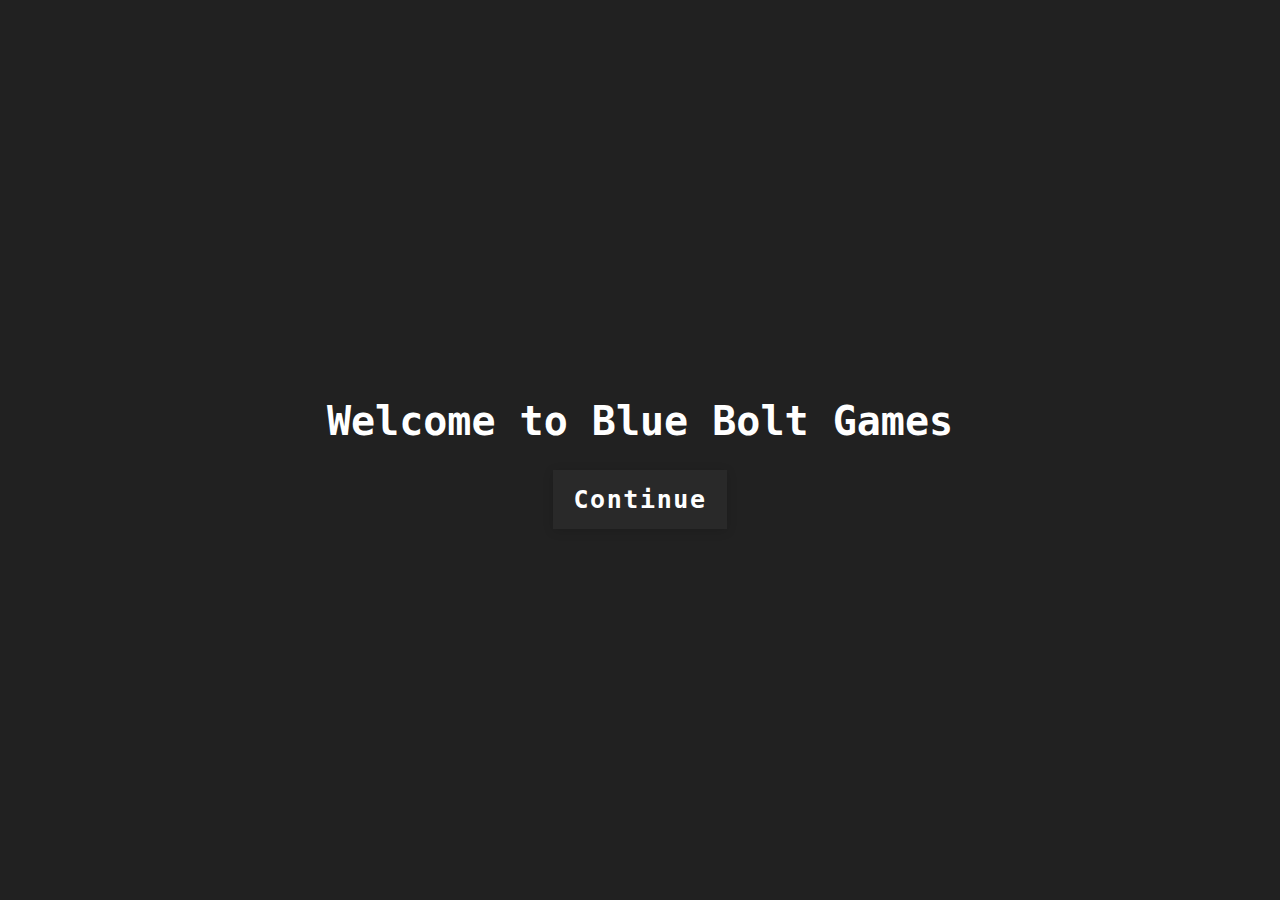
<file: index.html>
<!DOCTYPE html>
<html lang="en">
  <head>
    <meta charset="UTF-8" />
    <meta name="viewport" content="width=device-width, initial-scale=1.0" />
    <title>Welcome</title>
    <link rel="stylesheet" href="main.css" />
    <link rel="icon" type="image/png" href="BlueBoltGames.png">
    <link href="https://fonts.googleapis.com/css2?family=Russo+One&display=swap" rel="stylesheet">
  </head>
  <body>
    <div class="content">
      <h1>Welcome to Blue Bolt Games</h1>
      <!-- Remove default link styling -->
      <a href="games.html" class="ui-btn-link">
        <button class="ui-btn">
          <span>Continue</span>
        </button>
      </a>
    </div>
  </body>
</html>
</file>
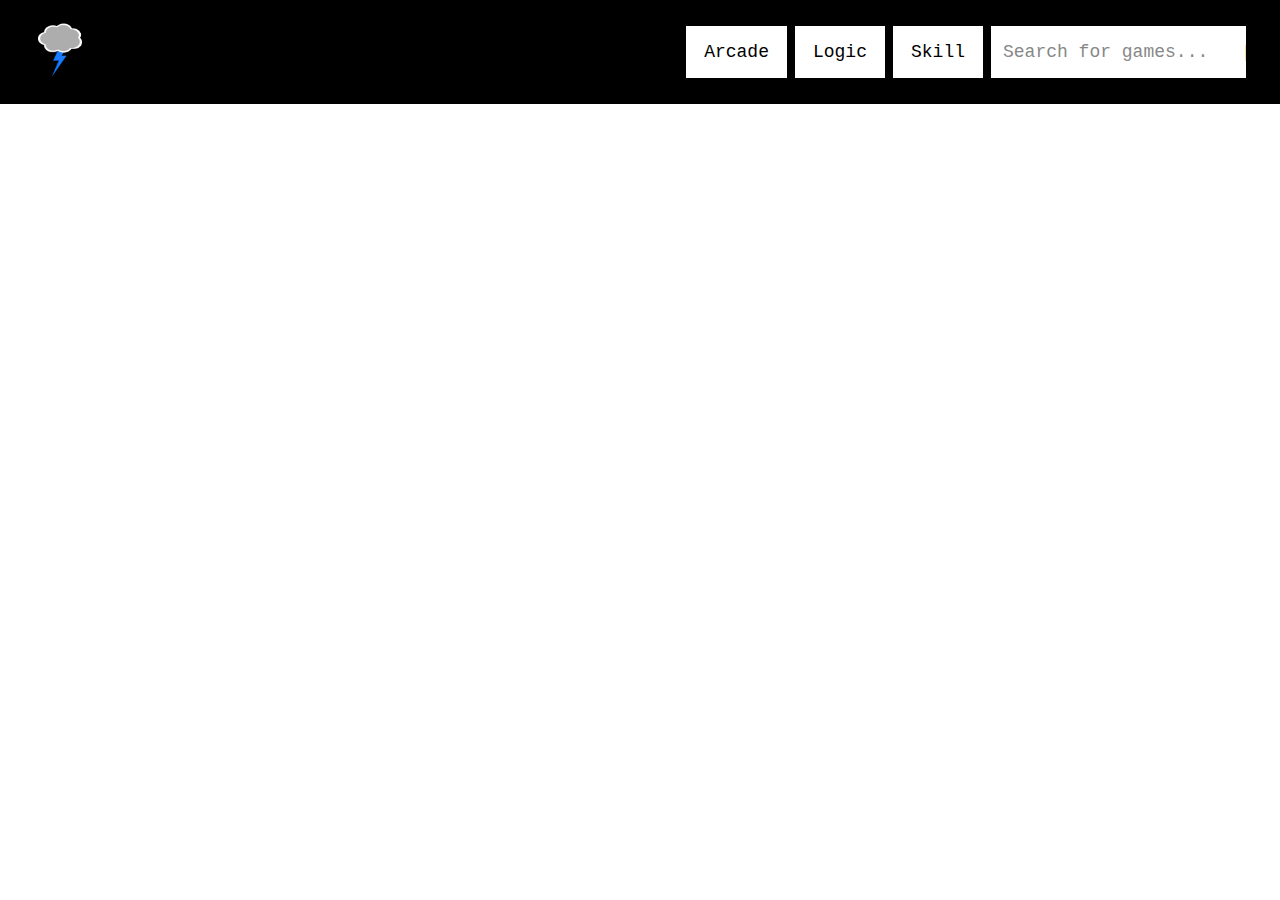
<file: arcade.html>
<!DOCTYPE html>
<html lang="en">
  <head>
    <meta charset="UTF-8" />
    <meta name="viewport" content="width=device-width, initial-scale=1.0" />
    <title>Blue Bolt Games - Challenging Mind Games for Mental Growth</title>
    <link rel="stylesheet" href="games.css" />
    <link rel="icon" type="image/png" href="BlueBoltGames.png">
    <link href="https://fonts.googleapis.com/css2?family=Russo+One&display=swap" rel="stylesheet">
  </head>
  <body>
    <div class="header">
        <div class="left">
            <a href="index.html">
                <img src="BlueBoltGames.png" alt="Logo" class="logo" />
            </a>
        </div>        
        <div class="right">
            <a href="arcade.html">
                <button class="header-btn">Arcade</button>
            </a>
            <a href="logic.html">
                <button class="header-btn">Logic</button>
            </a>
            <a href="skill.html">
                <button class="header-btn">Skill</button>
            </a>
            <div class="input-container">
                <input
                  class="input"
                  name="text"
                  type="text"
                  placeholder="Search for games..."
                />
            </div>              
        </div>
    </div>
    <div class="content">
        <p>This is where all of the content will go.</p>
    </div>
  </body>
</html>
</file>
<file: main.css>
body {
    display: flex;
    justify-content: center; 
    align-items: center; 
    height: 100vh; 
    margin: 0; 
    background-color: #212121; 
  }
  
  h1 {
    font-family: Menlo,Roboto Mono,monospace;
    font-size: 40px;
    color: #ffffff;
  }
  
  .content {
    display: flex;
    flex-direction: column; 
    align-items: center; 
    justify-content: center; 
    text-align: center; 
  }
  
  /* Button styles */
  .ui-btn {
    --btn-default-bg: rgb(41, 41, 41);
    --btn-padding: 15px 20px;
    --btn-hover-bg: rgb(51, 51, 51);
    --btn-transition: .3s;
    --btn-letter-spacing: .1rem;
    --btn-animation-duration: 1.2s;
    --btn-shadow-color: rgba(0, 0, 0, 0.137);
    --btn-shadow: 0 2px 10px 0 var(--btn-shadow-color);
    --hover-btn-color: #FAC921;
    --default-btn-color: #fff;
    --font-size: 25px;
    --font-weight: 600;
    --font-family: Menlo,Roboto Mono,monospace;
  }
  
  .ui-btn {
    box-sizing: border-box;
    padding: var(--btn-padding);
    display: flex;
    align-items: center;
    justify-content: center;
    color: var(--default-btn-color);
    font: var(--font-weight) var(--font-size) var(--font-family);
    background: var(--btn-default-bg);
    border: none;
    cursor: pointer;
    transition: var(--btn-transition);
    overflow: hidden;
    box-shadow: var(--btn-shadow);
  }
  
  .ui-btn span {
    letter-spacing: var(--btn-letter-spacing);
    transition: var(--btn-transition);
    box-sizing: border-box;
    position: relative;
    background: inherit;
  }
  
  .ui-btn span::before {
    box-sizing: border-box;
    position: absolute;
    content: "";
    background: inherit;
  }
  
  .ui-btn:hover, .ui-btn:focus {
    background: var(--btn-hover-bg);
  }
  
  .ui-btn:hover span, .ui-btn:focus span {
    color: var(--hover-btn-color);
  }
  
  .ui-btn:hover span::before, .ui-btn:focus span::before {
    animation: chitchat linear both var(--btn-animation-duration);
  }
  
  @keyframes chitchat {
    0% { content: "#"; }
    5% { content: "."; }
    10% { content: "^{"; }
    15% { content: "-!"; }
    20% { content: "#$_"; }
    25% { content: "№:0"; }
    30% { content: "#{+."; }
    35% { content: "@}-?"; }
    40% { content: "?{4@%"; }
    45% { content: "=.,^!"; }
    50% { content: "?2@%"; }
    55% { content: "\;1}]"; }
    60% { content: "?{%:%"; right: 0; }
    65% { content: "|{f[4"; right: 0; }
    70% { content: "{4%0%"; right: 0; }
    75% { content: "'1_0<"; right: 0; }
    80% { content: "{0%"; right: 0; }
    85% { content: "]>'"; right: 0; }
    90% { content: "4"; right: 0; }
    95% { content: "2"; right: 0; }
    100% { content: ""; right: 0; }
  }
  
  .ui-btn-link {
    text-decoration: none; 
    display: inline-block; 
  }
</file>
<file: games.css>
* {
    margin: 0;
    padding: 0;
    box-sizing: border-box;
  }
  
  /* Header styling */
  .header {
    display: flex;
    justify-content: space-between;  /* Space between left and right */
    align-items: center;            /* Vertically center items */
    color: #ffffff;
    background-color: #000000;
    padding: 10px 20px;             /* Add padding around the header */
    position: fixed;
    top: 0;
    left: 0;
    right: 0;
    z-index: 1000;
    box-sizing: border-box;
  }
  
  /* Left side: logo and site name */
  .left {
    display: flex;
    align-items: center;  /* Vertically center the logo and name */
  }
  
  .left .logo {
    width: 50px;           /* Set a fixed width for the logo */
    height: auto;          /* Maintain aspect ratio */
    margin-right: 15px;    /* Space between the logo and site name */
  }
  
  /* Right side: buttons and search bar */
  .right {
    display: flex;
    align-items: center;   /* Vertically center buttons and search bar */
  }
  
  .header-btn {
    background-color: #333;
    color: white;
    border: none;
    padding: 10px 20px;
    margin-left: 15px;  /* Space between buttons */
    cursor: pointer;
  }
  
  .header-btn:hover {
    background-color: #555;
  }
  
  /* Search bar */
  .search-bar {
    padding: 8px 12px;
    margin-left: 15px;  /* Space between the last button and search bar */
    border: none;
    border-radius: 5px;
    font-size: 14px;
  }
  
  /* Content styling */
  .content {
    background-color: #121212;
  }

  /* Separator for the sick UI search button */

  /* From Uiverse.io by 0xnihilism */ 
.input {
    width: 100%;
    height: 60px;
    padding: 12px;
    font-size: 18px;
    font-family: "Courier New", monospace;
    color: #000;
    background-color: #fff;
    border: 4px solid #000;
    border-radius: 0;
    outline: none;
    transition: all 0.3s ease;
    box-shadow: 8px 8px 0 #000;
  }
  
  .input::placeholder {
    color: #888;
  }
  
  .input:hover {
    transform: translate(-4px, -4px);
    box-shadow: 12px 12px 0 #000;
  }
  
  .input:focus {
    background-color: #000;
    color: #fff;
    border-color: #ffffff;
  }
  
  .input:focus::placeholder {
    color: #fff;
  }
  
  @keyframes typing {
    from {
      width: 0;
    }
    to {
      width: 100%;
    }
  }
  
  @keyframes blink {
    50% {
      border-color: transparent;
    }
  }
  
  .input:focus::after {
    content: "|";
    position: absolute;
    right: 10px;
    animation: blink 0.7s step-end infinite;
  }
  
  .input:valid {
    animation: typing 2s steps(30, end);
  }
  .input-container {
    position: relative;
    width: 100%;
    margin: 10px;
  }
  
  .input {
    width: 100%;
    height: 60px;
    padding: 12px;
    font-size: 18px;
    font-family: "Courier New", monospace;
    color: #000;
    background-color: #fff;
    border: 4px solid #000;
    border-radius: 0;
    outline: none;
    transition: all 0.3s ease;
    box-shadow: 8px 8px 0 #000;
  }
  
  .input::placeholder {
    color: #888;
  }
  
  .input:hover {
    transform: translate(-4px, -4px);
    box-shadow: 12px 12px 0 #000;
  }
  
  .input:focus {
    background-color: #010101;
    color: #fff;
    border-color: #d6d9dd;
  }
  
  .input:focus::placeholder {
    color: #fff;
  }
  
  @keyframes shake {
    0% {
      transform: translateX(0);
    }
    25% {
      transform: translateX(-5px) rotate(-5deg);
    }
    50% {
      transform: translateX(5px) rotate(5deg);
    }
    75% {
      transform: translateX(-5px) rotate(-5deg);
    }
    100% {
      transform: translateX(0);
    }
  }
  
  .input:focus {
    animation: shake 0.5s ease-in-out;
  }
  
  @keyframes glitch {
    0% {
      transform: none;
      opacity: 1;
    }
    7% {
      transform: skew(-0.5deg, -0.9deg);
      opacity: 0.75;
    }
    10% {
      transform: none;
      opacity: 1;
    }
    27% {
      transform: none;
      opacity: 1;
    }
    30% {
      transform: skew(0.8deg, -0.1deg);
      opacity: 0.75;
    }
    35% {
      transform: none;
      opacity: 1;
    }
    52% {
      transform: none;
      opacity: 1;
    }
    55% {
      transform: skew(-1deg, 0.2deg);
      opacity: 0.75;
    }
    50% {
      transform: none;
      opacity: 1;
    }
    72% {
      transform: none;
      opacity: 1;
    }
    75% {
      transform: skew(0.4deg, 1deg);
      opacity: 0.75;
    }
    80% {
      transform: none;
      opacity: 1;
    }
    100% {
      transform: none;
      opacity: 1;
    }
  }
  
  .input:not(:placeholder-shown) {
    animation: glitch 1s linear infinite;
  }
  
  .input-container::after {
    content: "|";
    position: absolute;
    right: 2px;
    top: 50%;
    transform: translateY(-50%);
    color: #000;
    animation: blink 0.7s step-end infinite;
  }
  
  @keyframes blink {
    50% {
      opacity: 0;
    }
  }
  
  .input:focus + .input-container::after {
    color: #fff;
  }
  
  .input:not(:placeholder-shown) {
    font-weight: bold;
    letter-spacing: 1px;
    text-shadow: 0px 0px 0 #000;
  }

  .left .logo {
    width: 80px;  
    height: auto;  
    margin-right: 15px;  
    }

  /* About button CSS */

  .header-btn {
    width: 100%;
    max-width: 270px;
    height: 60px;
    padding: 8px;
    font-size: 18px;
    font-family: "Courier New", monospace;
    color: #000;
    background-color: #fff;
    border: 4px solid #000;
    border-radius: 0;
    outline: none;
    transition: all 0.3s ease;
    box-shadow: 8px 8px 0 #000;
    margin: 10px;
  }
</file>
